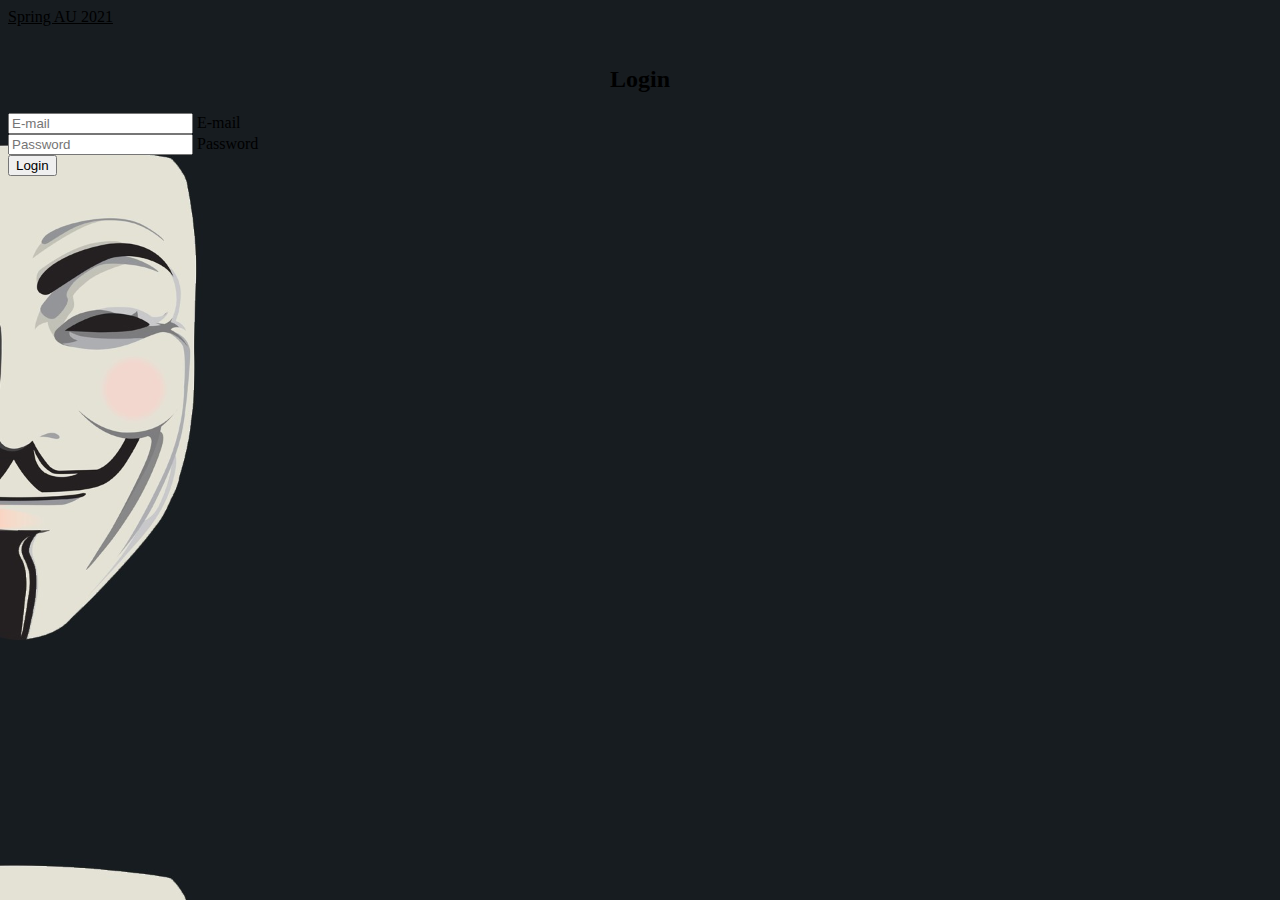
<file: HTML5, CSS3 - Afternoon/LoginPage/index.html>
<!DOCTYPE html>
<html lang="en">
<head>
    <meta charset="UTF-8">
    <meta name="viewport" content="width=device-width, initial-scale=1.0">
    <title>Bootstrap Login</title>
    <link href="https://cdn.jsdelivr.net/npm/bootstrap@5.0.0-beta1/dist/css/bootstrap.min.css" rel="stylesheet" integrity="sha384-giJF6kkoqNQ00vy+HMDP7azOuL0xtbfIcaT9wjKHr8RbDVddVHyTfAAsrekwKmP1" crossorigin="anonymous">
    <link rel="stylesheet" href="./style.css"/>
</head>
<body >
    <nav class="navbar navbar-dark bg-light">
        <a class="navbar-brand" href="#" style="color:black;">Spring AU 2021</a>
    </nav>
    <div class="container-md">
       
        <div class="row">
            

        </div>
        
        <div class="row">
            <div class="col-sm"></div>
            <div class="col-sm">
                <div class="card" style="margin-top: 40px;">
                    <div class="card-body">
                        <div>
                            <h2>Login</h2>
                        </div>
                        <form action="#">
                            <div class="form-floating mb-3">
                                <input type="email" name="email" id="email" placeholder="E-mail" class="form-control">
                                <label for="email">E-mail</label>
                                
                            </div>
                            
                            <div class="form-floating mb-3">
                                <input type="password" name="pass" id="pass" placeholder="Password" class="form-control">
                                <label for="pass">Password</label>
                            </div>
                            <input type="button" value="Login" class="btn btn-outline-success" id="login" onclick="loginFunc()">
                        </form>
                    </div>
                </div>
            </div>
        </div>
        
    </div>
    <script src="./main.js"></script>
    <script src="https://cdn.jsdelivr.net/npm/bootstrap@5.0.0-beta1/dist/js/bootstrap.bundle.min.js" integrity="sha384-ygbV9kiqUc6oa4msXn9868pTtWMgiQaeYH7/t7LECLbyPA2x65Kgf80OJFdroafW" crossorigin="anonymous"></script>
</body>
</html>
</file>
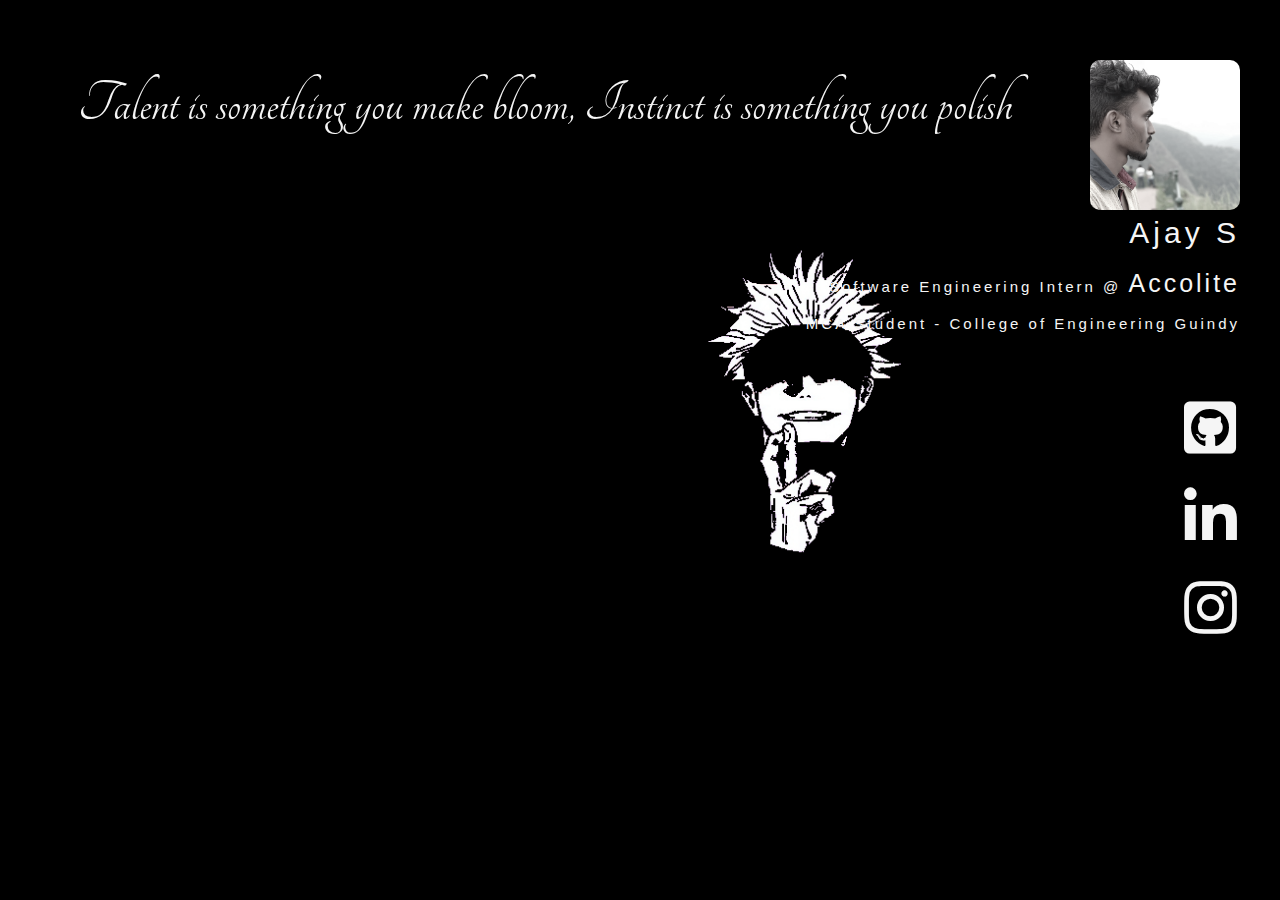
<file: HTML5, CSS3 - Afternoon/portfolio/index.html>
<!DOCTYPE html>
<html lang="en">
<head>
    <meta charset="UTF-8">
    <meta name="viewport" content="width=device-width, initial-scale=1.0">
    <title>Ajay S</title>
    <link rel="stylesheet" href="./style.css"/>
    <link rel="stylesheet" href="https://use.fontawesome.com/releases/v5.8.2/css/all.css">
    <link rel="stylesheet" href="https://cdnjs.cloudflare.com/ajax/libs/font-awesome/4.7.0/css/font-awesome.min.css">
    <link rel="stylesheet" href="https://www.w3schools.com/w3css/4/w3.css">
    <link rel="stylesheet" href="https://fonts.googleapis.com/css?family=Tangerine">
</head>
<body>
    <!-- <img src="profile.jpg" alt="" class="left-img"> -->
    <div class="right">
        <img src="./me.jpg" alt="profile">
    </div>
    <div class="Quote">
        <p>Talent is something you make bloom, Instinct is something you polish</p>
    </div>
    <div class="container">
        
            
            <h1>Ajay S</h1>
            <h5>Software Engineering Intern @ <a href="https://www.accolite.com/" target="blank">Accolite</a></h5>
            <h5>MCA Student - College of Engineering Guindy</h5>
</div>
    <div class="container">
        <ul>
            
            <li><a href="https://github.com/ajaysr047" target="_blank"><i class="fab fa-github-square"></i></a></li>
            <li><a href="https://www.linkedin.com/in/ajaysraja/" target="_blank"><i class="fab fa-linkedin"></i></a></li>
            <li><a href="https://www.instagram.com/ajaysraja/" target="_blank"><i class="fab fa-instagram"></i></a></li>
        </ul>
    </div>

</body>
</html>
</file>
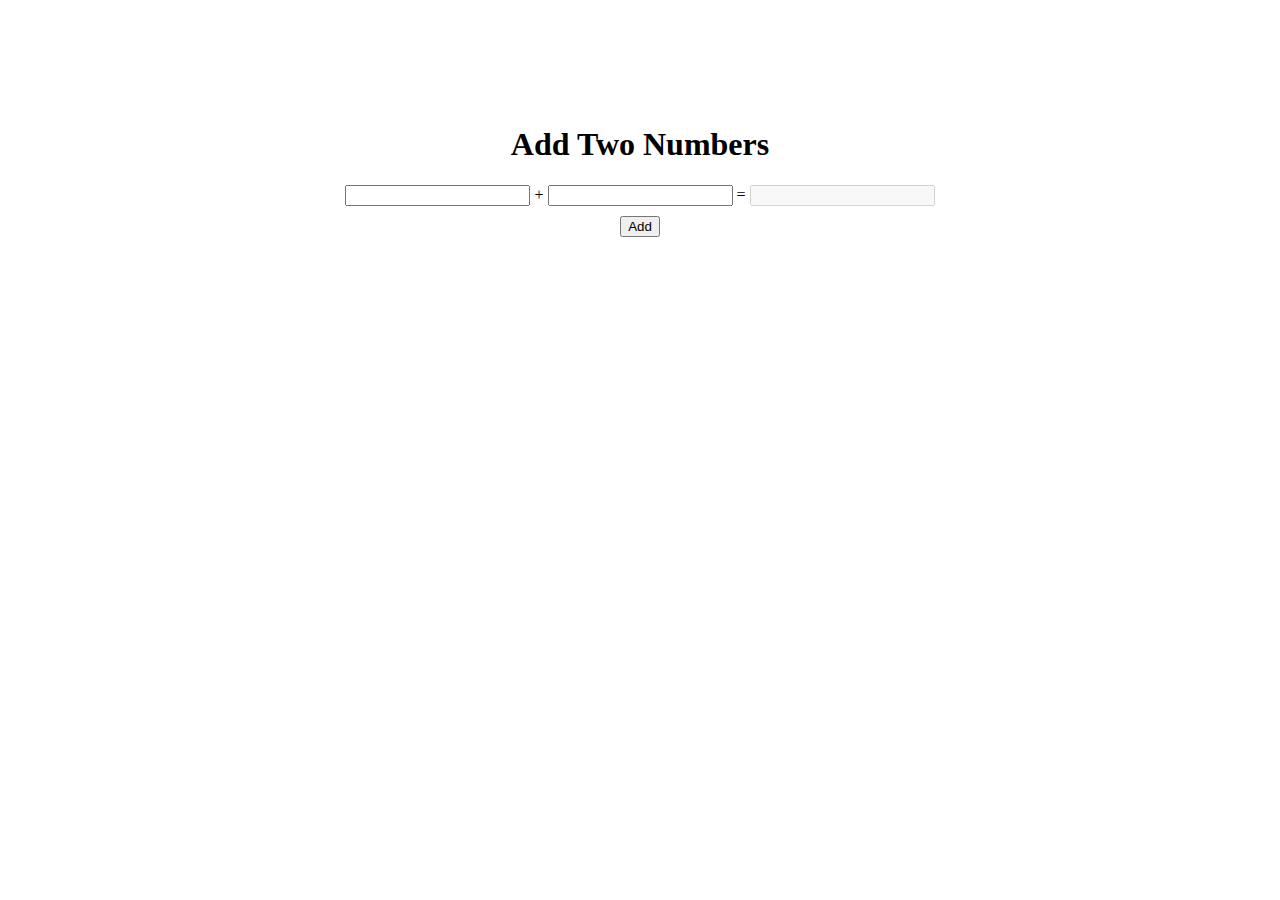
<file: Javascript-1-Morning/sampleAddition/index.html>
<!DOCTYPE html>
<html lang="en">
<head>
    <meta charset="UTF-8">
    <meta name="viewport" content="width=device-width, initial-scale=1.0">
    <title>Simple Addition</title>
    <link rel="stylesheet" href="./style.css">
</head>
<body>
    <div class="container">

        <h1>Add Two Numbers</h1>

        <span>
            <input type="number" name="num1" id="num1">
        </span>
        <label for="#"> + </label>
        <span>
            <input type="number" name="num2" id="num2">
        </span>
        <label for="#"> = </label>
        <span class="result">
            <input type="number" name="num3" id="num3">
        </span>

        <div class="btn-container">
            <button onclick="add()">Add</button>
        </div>
    </div>

    <script src="./main.js"></script>
</body>
</html>
</file>
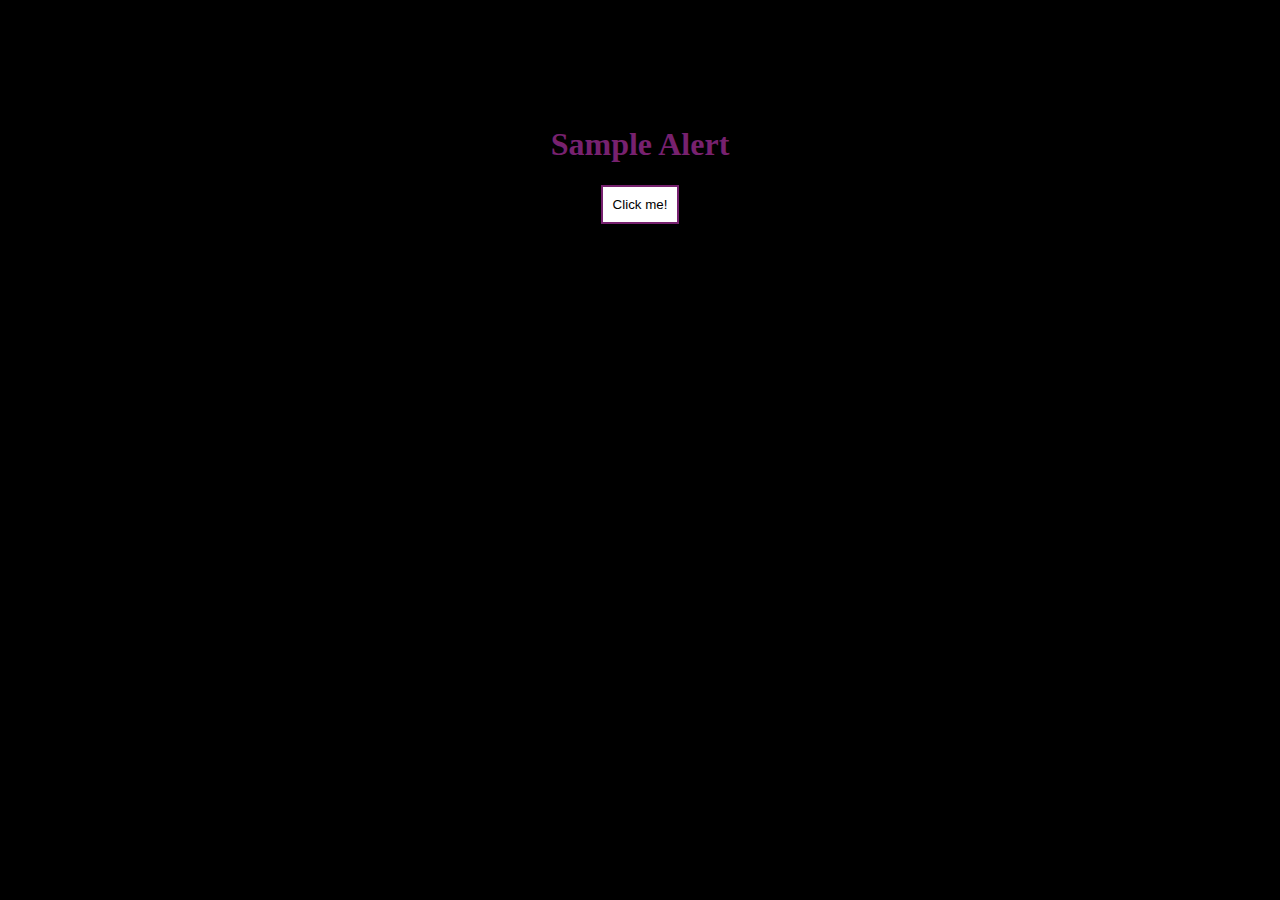
<file: Javascript-1-Morning/sampleAlert/index.html>
<!DOCTYPE html>
<html lang="en">
<head>
    <meta charset="UTF-8">
    <meta name="viewport" content="width=device-width, initial-scale=1.0">
    <title>Sample Alert</title>
    <link rel="stylesheet" href="./style.css">
</head>
<body>
    <div class="container">

        <h1>Sample Alert</h1>

        <button onclick="createAlert()">Click me!</button>

    </div>

    <script src="./main.js"></script>
</body>
</html>
</file>
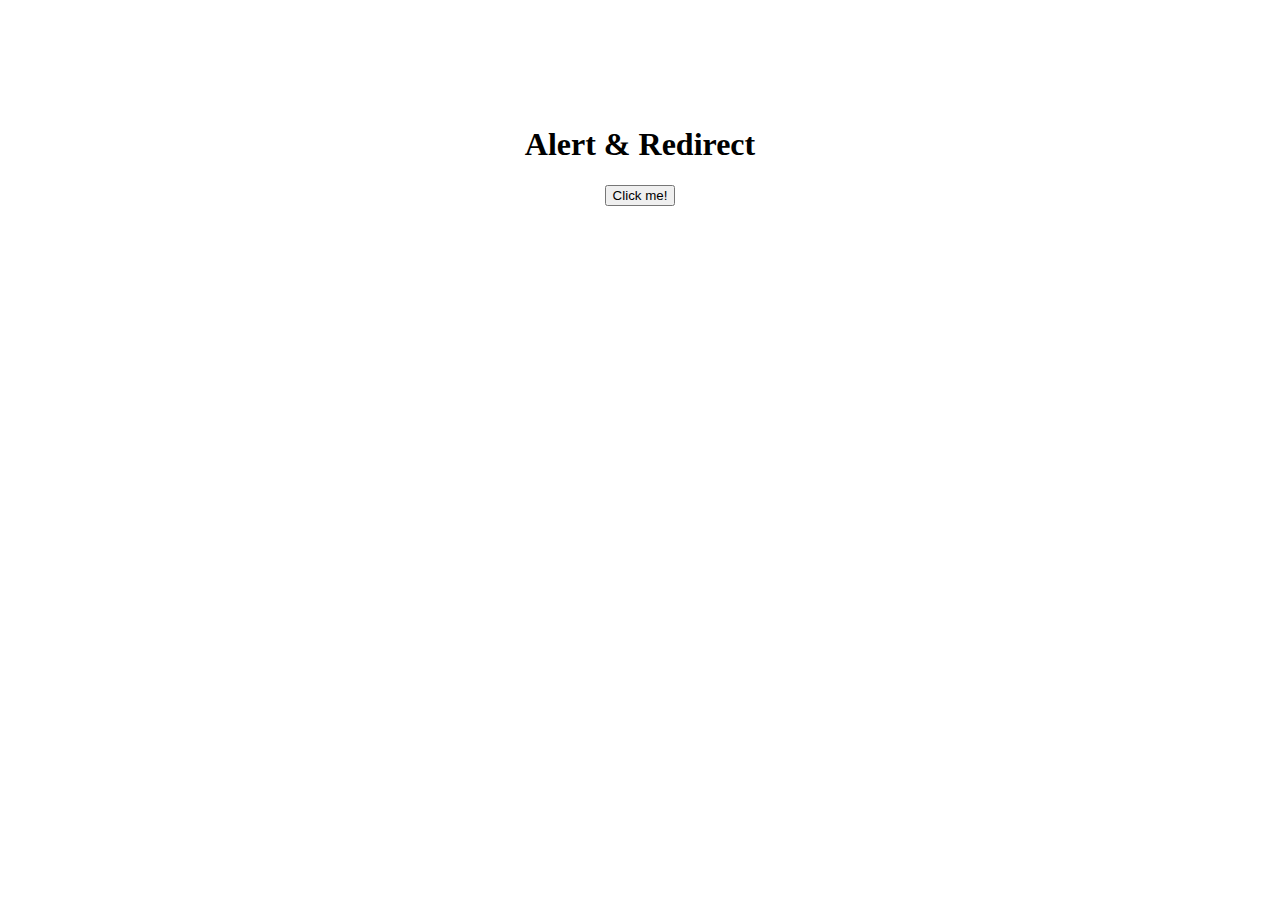
<file: Javascript-1-Morning/sampleAlertRedirect/index.html>
<!DOCTYPE html>
<html lang="en">
<head>
    <meta charset="UTF-8">
    <meta name="viewport" content="width=device-width, initial-scale=1.0">
    <title>Sample Alert</title>
    <link rel="stylesheet" href="./style.css">
</head>
<body>
    <div class="container">

        <h1>Alert & Redirect</h1>

        <button onclick="createAlertAndRedirect()">Click me!</button>

    </div>

    <script src="./main.js"></script>
</body>
</html>
</file>
<file: HTML5, CSS3 - Afternoon/LoginPage/style.css>
body
{
    background-image: url(./bg.jpeg);
    background-size: 100%;
}
h2
{
    text-align: center;
}
</file>
<file: HTML5, CSS3 - Afternoon/portfolio/style.css>
html
{
    height: 100%;
    scroll-behavior: smooth;
}

body
{
    color: black;
    margin: 0;
    padding: 0;
    background-image: url('./SatoruBG.jpg');
    background-color: #fff;
    background-repeat:  no-repeat ;
    background-size: cover;
    position: relative;
}
.right img
{
    width: 150px;
    height: 150px;
    float: right;
    border-radius: 10px;
    margin-right: 40px;
    -webkit-filter: grayscale(80%); 
    filter: grayscale(80%);
    transition: all ease-in-out 250ms;  
}
.right img:hover
{
    -webkit-filter: grayscale(0); 
    filter: grayscale(0);
}
.Quote
{
    padding-top: 0%;
    text-align: center;
    font-family: 'Tangerine', serif;
    font-size: 60px;
    height: 100%;
    position: relative;
    margin: 0;
    color: whitesmoke;

}

.container{

    padding: 40px;
    padding-top: 0%;
    text-align: right;
    margin: auto;
    color: whitesmoke;
    font-family: 'Century Gothic',sans-serif;
    height: 100%;
}


.container h1{
    font-size: 30px;
    letter-spacing: 4px;
    font-weight: 100;
}

.container h5{

    text-align: right;
    font-size: 15px;
    letter-spacing: 3px;
    font-weight: 100;
}
.container a{
    color: whitesmoke;
    position: relative;
}
ul{
    margin-top: 0;
    padding: 0;
}
li{
    position: relative;
    display: block;
}
li a{
    color: whitesmoke;
    text-decoration: none;
    font-size: 60px;
    transition: all ease-in-out 250ms;
}
li a:hover{
    color: #77216F;
}

a
{
    color: whitesmoke;
    text-decoration: none;
    font-size: 25px;
    letter-spacing: 3px;
    font-weight: 100;
    transition: all ease-in-out 250ms;
}
a:hover{
    color: #77216F;
}
</file>
<file: Javascript-1-Morning/sampleAddition/style.css>
.container
{
    text-align: center;
    margin-top: 10%;
}

.btn-container
{
    margin-top: 10px;
}
</file>
<file: Javascript-1-Morning/sampleAlert/style.css>
.container
{
    text-align: center;
    margin-top: 10%;
}
body
{
    background-color: black;
}
button
{
    background-color: white;
    border: 2px solid #77216F;
    color: black;
    padding: 10px;
}

button:hover
{
    background-color: black;
    color: #77216F;
    border: 2px solid #fff;
}

h1
{
    color: #77216F;
}
</file>
<file: Javascript-1-Morning/sampleAlertRedirect/style.css>
.container
{
    text-align: center;
    margin-top: 10%;
}
</file>
